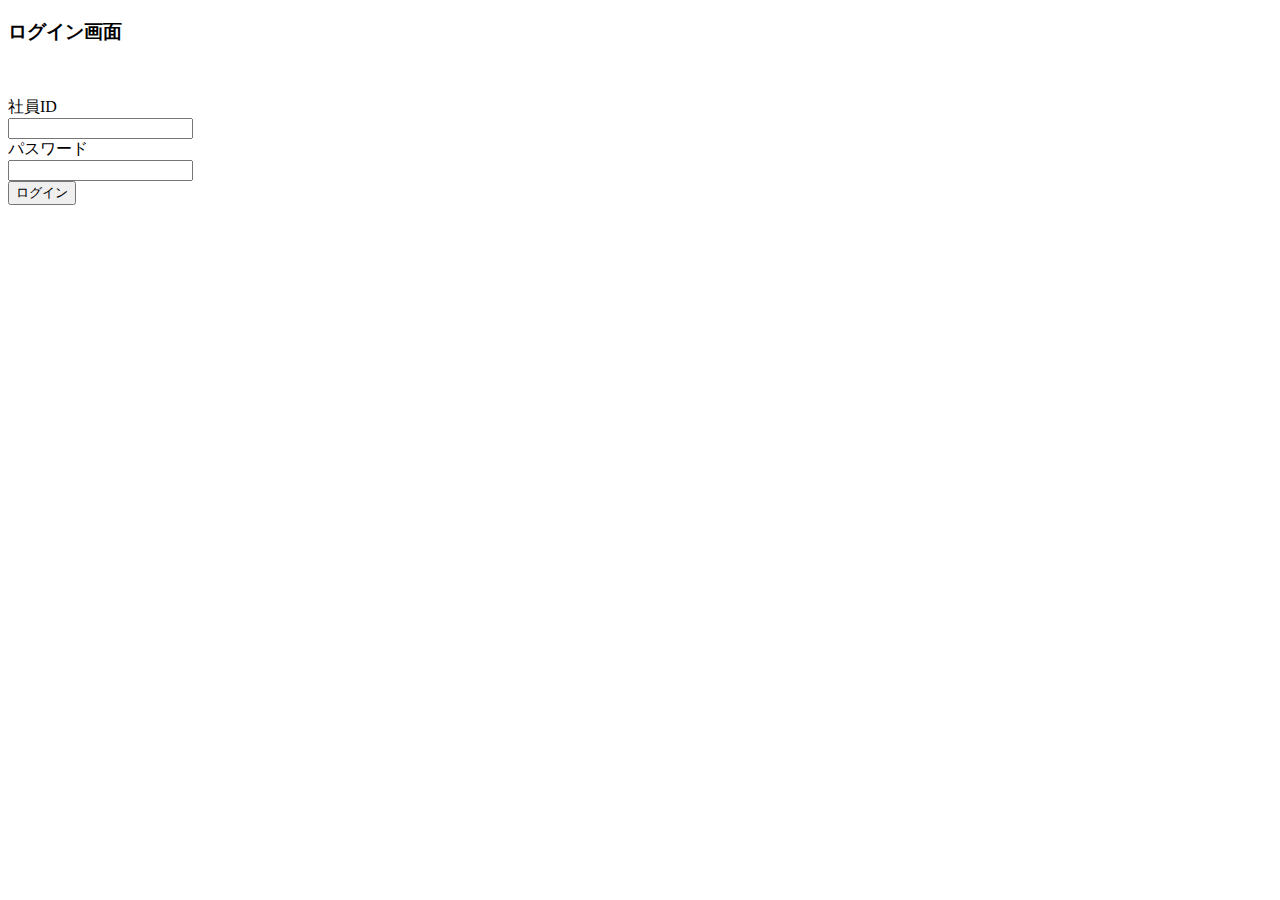
<file: src/main/resources/templates/index.html>
<!DOCTYPE html>
<html xmlns:th="http://www.thymeleaf.org" th:replace="~{common/layout_3block :: layout(~{::body/content()})}">
<head>
<title>ログイン | 社員管理システム</title>
<meta charset="UTF-8" />
<meta name="viewport" content="width=device-width, initial-scale=1.0" />
</head>
<body class="login">
	<th:block th:fragment="layout-main">
	<div th:object="${loginForm}">
		<h3>ログイン画面</h3>
		<!-- エラーメッセージの出力(入力チェック)-->
		<p>
			<span th:each="error:${#fields.detailedErrors()}"> 
				<span th:text="${error.message}"></span><br />
			</span>
			<span th:text="${errMessage}"></span>
		</p>
		<div class="form">
			<form method="post" th:action="@{/login}">
				<div class="login_label">社員ID</div>
				<div class="login_input">
					<input type="text" th:field="*{empId}" />
				</div>
				<div class="login_label">パスワード</div>
				<div class="login_input">
					<input type="password" th:field="*{empPass}" />
				</div>
				<div class="login_label"></div>
				<div class="login_input">
					<input type="submit" value="ログイン" />
				</div>
			</form>
		</div>
	</div>
	</th:block>
</body>
</html>
</file>
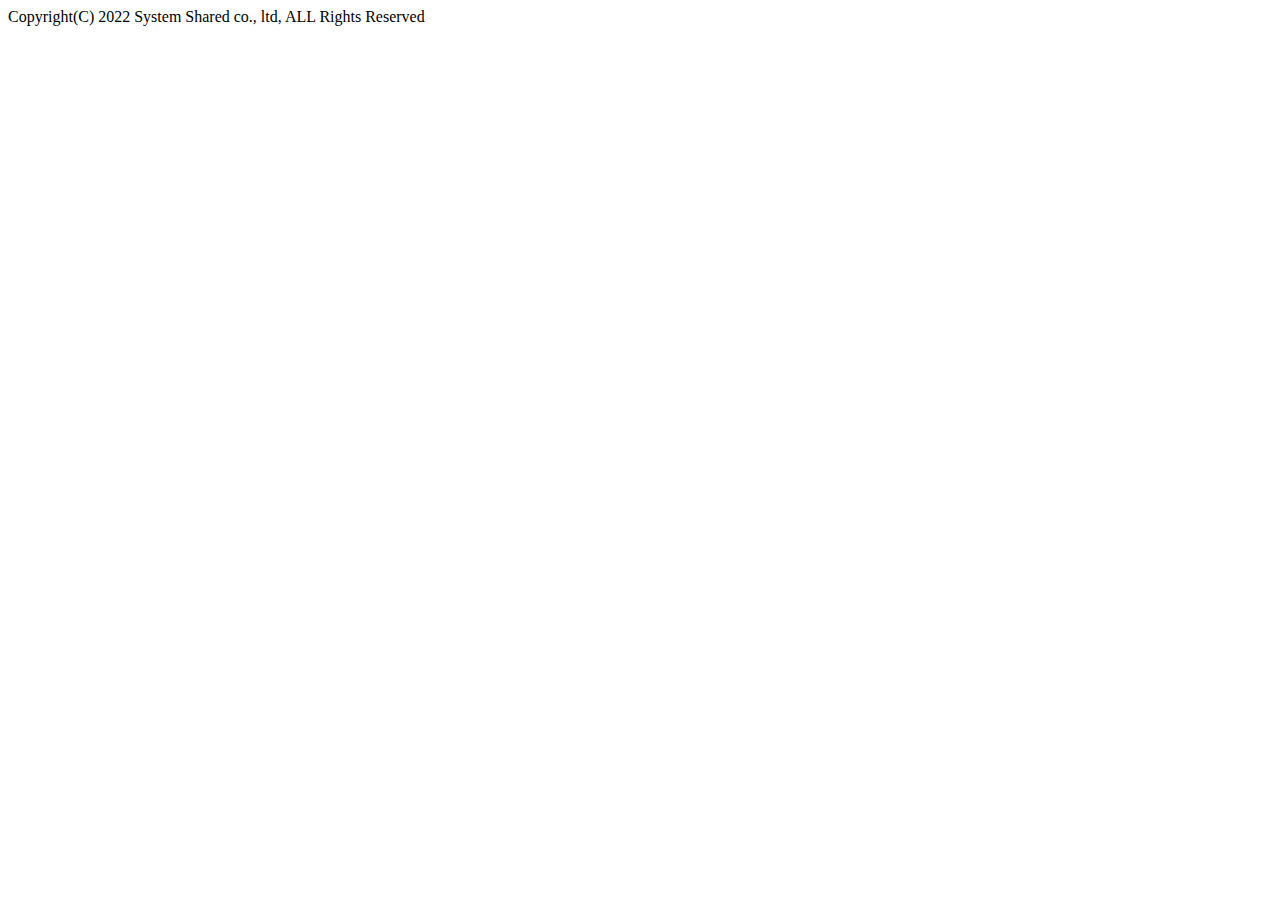
<file: src/main/resources/templates/common/footer.html>
<!DOCTYPE html>
<html xmlns:th="http://www.thymeleaf.org">

<head>
	<meta charset="UTF-8" />
</head>

<body>
	<div th:fragment="layout-footer" class="content">
		<!--/* small要素は免責・著作権・ライセンス要件などを表す際に使用します。 */-->
		Copyright(C) 2022 System Shared co., ltd, ALL Rights Reserved
	</div>
</body>

</html>
</file>
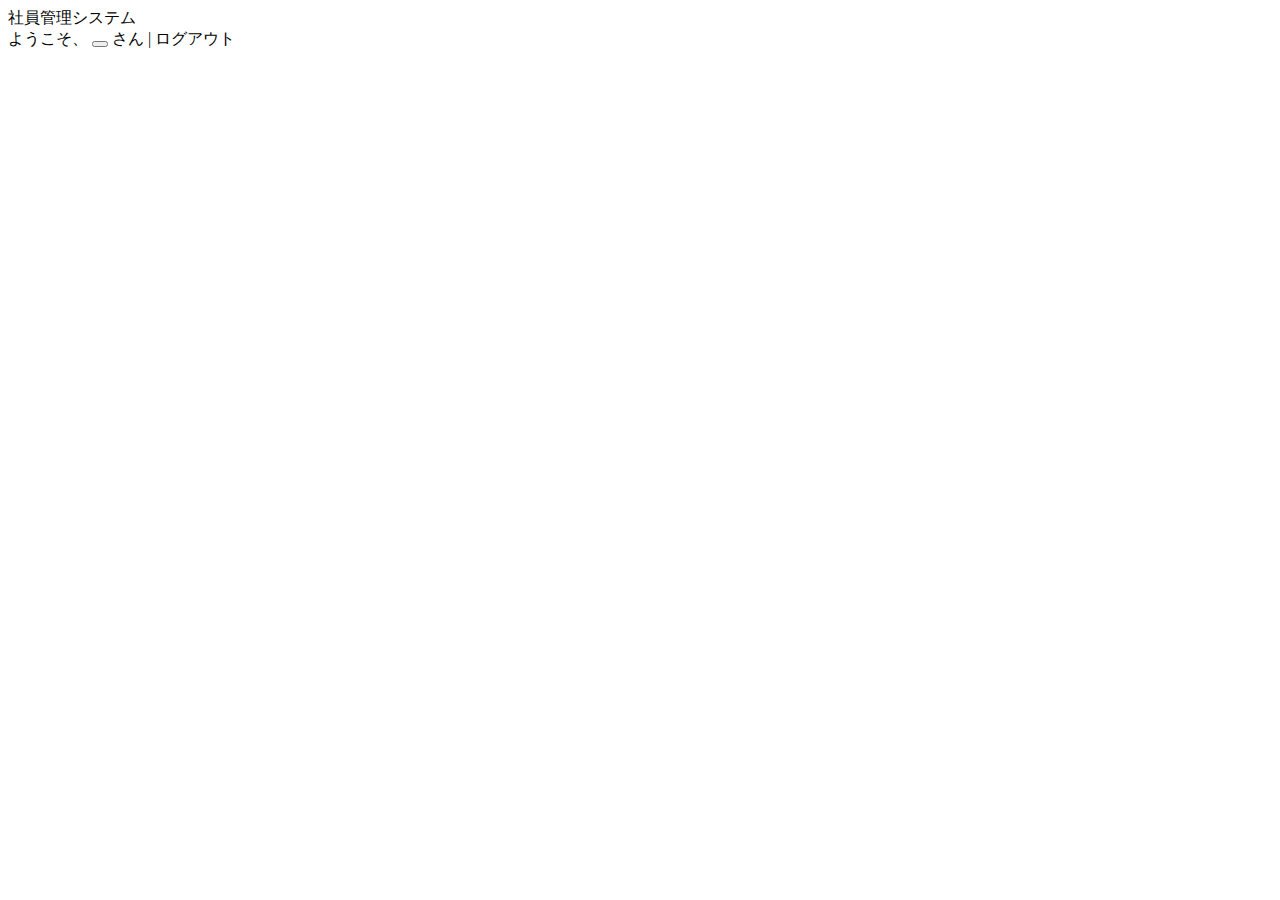
<file: src/main/resources/templates/common/header.html>
<!DOCTYPE html>
<html xmlns:th="http://www.thymeleaf.org">

<head>
	<meta charset="UTF-8" />
</head>

<body>
	<th:block id="header" th:fragment="layout-header">
		<div class="content">
			<div class="title">社員管理システム</div>
			<div th:if="${session.employees != null}" class="employees_info">
				ようこそ、
				<form style="display:inline;" method="post" th:action="@{/update/input}">
					<button class="link-style-btn" name="empId" th:value="${session.employees.empId}"
						th:text="${session.employees.empName}"></button>
				</form>さん
				<span class="pipeline">|</span>
				<a th:href="@{/logout}">ログアウト</a>
			</div>
		</div>
	</th:block>
</body>

</html>
</file>
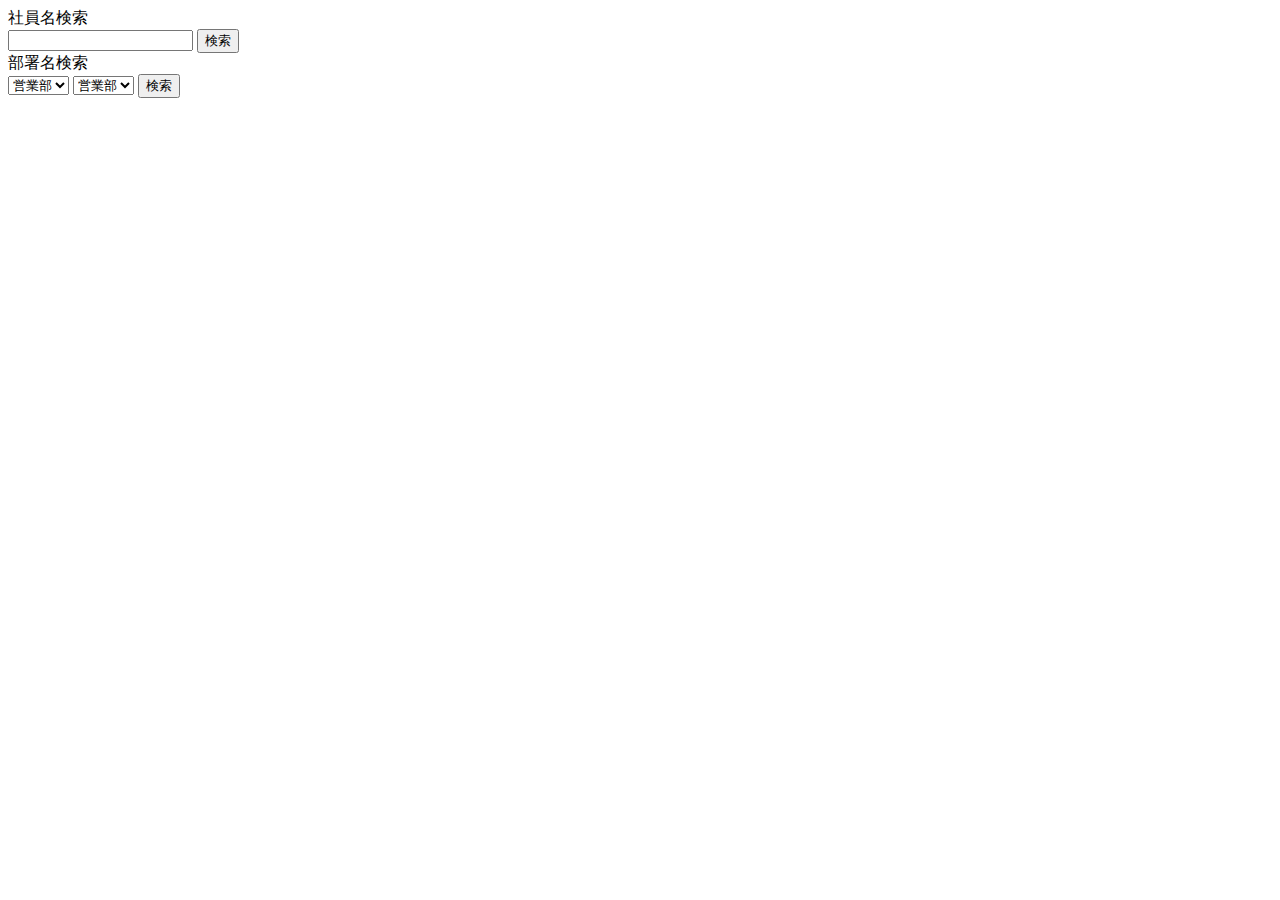
<file: src/main/resources/templates/common/sidebar.html>
<!DOCTYPE html>
<html xmlns:th="http://www.thymeleaf.org">

<head>
	<meta charset="UTF-8" />
</head>

<body>
	<aside th:fragment="layout-sidebar"
		th:class="${session.user == null or session.user.authority == 1} ? ${'search'} : ${'admin_menu'}">
		<div class="title">社員名検索</div>
		<div class="empName">
			<form th:action="@{/list/empName}" method="get">
				<input type="text" name="empName" />
				<input type="submit" value="検索" />
			</form>
		</div>
		<div class="title">部署名検索</div>
		<div class="form">
			<form th:action="@{/list/deptId}" method="get">

				<span th:if="${selectedDeptId == null}">
					<select name="deptId">
						<option value="1" selected>営業部</option>
						<option value="2">経理部</option>
						<option value="3">総務部</option>
					</select>
				</span>

				<span th:unless="${selectedDeptId == null}">
					<select name="deptId">
						<option value="1" th:selected="${selectedDeptId}== '1'">営業部</option>
						<option value="2" th:selected="${selectedDeptId}== '2'">経理部</option>
						<option value="3" th:selected="${selectedDeptId}== '3'">総務部</option>
					</select>
				</span>

				<input type="submit" value="検索" />
			</form>
		</div>
	</aside>
</body>

</html>
</file>
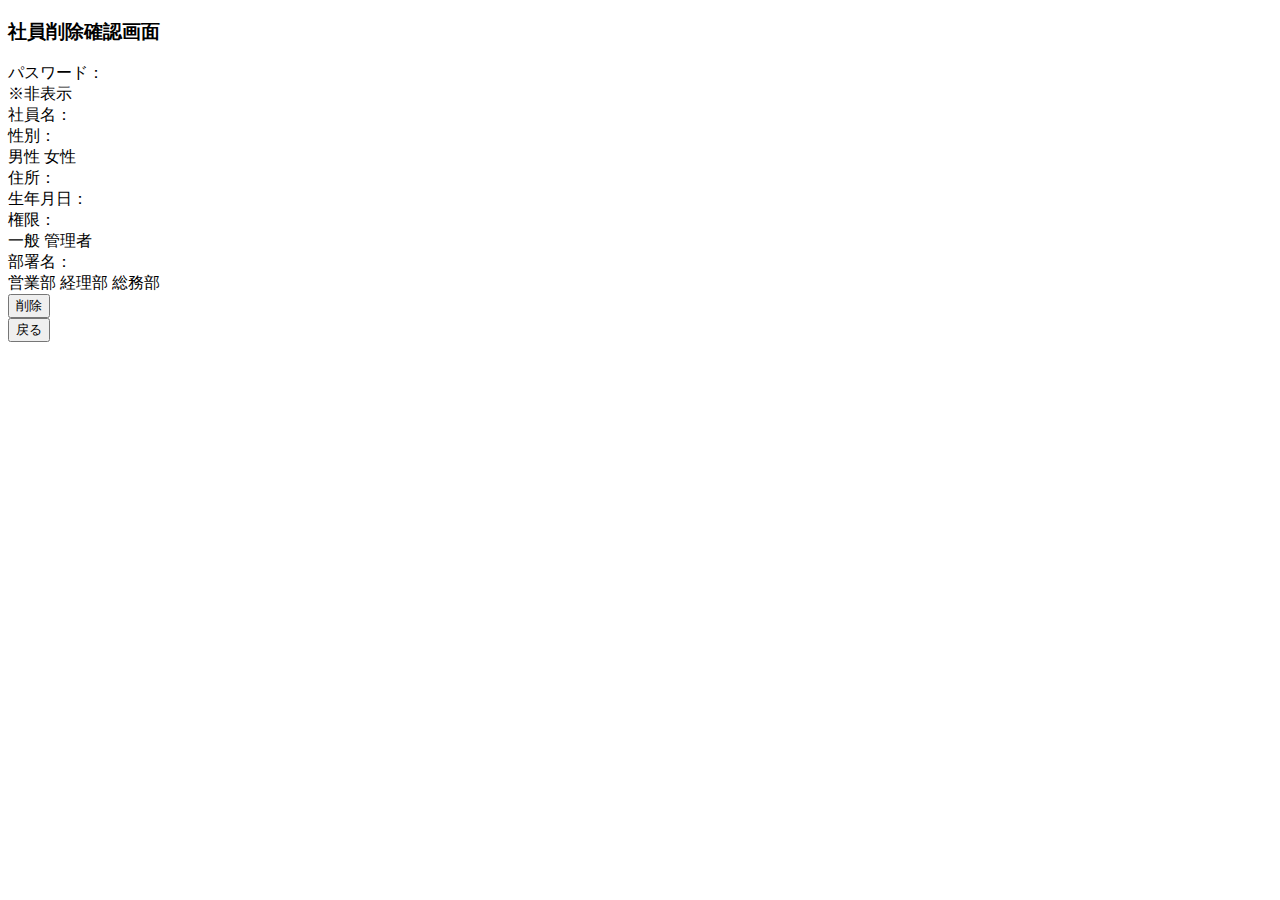
<file: src/main/resources/templates/delete/delete_check.html>
<!DOCTYPE html>
<html xmlns:th="http://www.thymeleaf.org" th:replace="~{common/layout_4block :: layout(~{::body/content()})}">

<head>
	<title>社員削除確認画面 | シェアードショップ</title>
	<meta charset="UTF-8" />
</head>

<body class="admin user_delete_check_admin">
	<h3>社員削除確認画面</h3>
	<div class="update">
		<div class="form">
			<div class="label">パスワード：</div>
			<div class="input">※非表示</div>
		</div>
		<div class="form">
			<div class="label">社員名：</div>
			<div class="input" th:text="${employee.empName}"></div>
		</div>
		<div class="form">
			<div class="label">性別：</div>
			<div class="input" th:switch="${employee.gender}">
				<span th:case="1">男性</span>
				<span th:case="2">女性</span>
			</div>
		</div>
		<div class="form">
			<div class="label">住所：</div>
			<div class="input" th:text="${employee.address}"></div>
		</div>
		<div class="form">
			<div class="label">生年月日：</div>
			<div class="input" th:text="${#dates.format(employee.birthday, 'yyyy/MM/dd')}"></div>
		</div>
		<div class="form">
			<div class="label">権限：</div>
			<div class="input" th:switch="${employee.authority}">
				<span th:case="1">一般</span>
				<span th:case="2">管理者</span>
			</div>
		</div>
		<div class="form">
			<div class="label">部署名：</div>
			
			<div class="input" th:switch="${employee.deptId}">
				<span th:case="1">営業部</span>
				<span th:case="2">経理部</span>
				<span th:case="3">総務部</span>
			</div>
		</div>
		<form th:action="@{/delete/doDelete/}" method="post">
			<div class="form">
				<div class="label"></div>
				<div class="input">
					<button name="empId" th:value="${employee.empId}">削除</button>
				</div>
			</div>
		</form>
		<form th:action="@{/list}">
			<div class="form">
				<div class="label"></div>
				<div class="input">
					<input type="submit" value="戻る" />
				</div>
			</div>
		</form>
	</div>
</body>

</html>
</file>
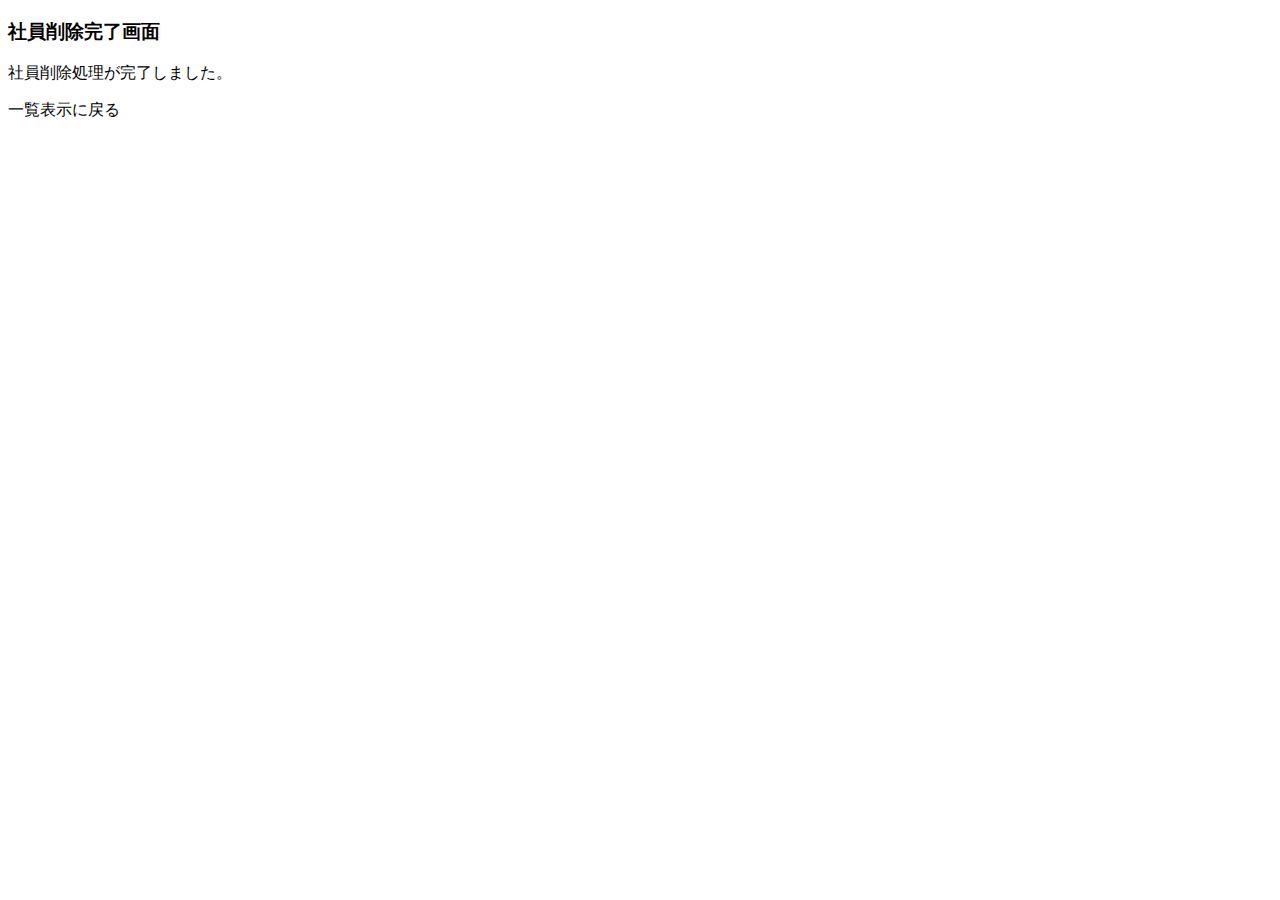
<file: src/main/resources/templates/delete/delete_complete.html>
<!DOCTYPE html>
<html xmlns:th="http://www.thymeleaf.org" th:replace="~{common/layout_4block :: layout(~{::body/content()})}">

<head>
	<title>社員削除完了画面 | 社員管理システム</title>
	<meta charset="UTF-8" />
</head>

<body class="admin user_regist_complete_admin">
	<h3 class="title">社員削除完了画面</h3>
	<p class="complete_message">社員削除処理が完了しました。</p>
	<p class="complete_link"><a th:href="@{/list}">一覧表示に戻る</a></p>
</body>

</html>
</file>
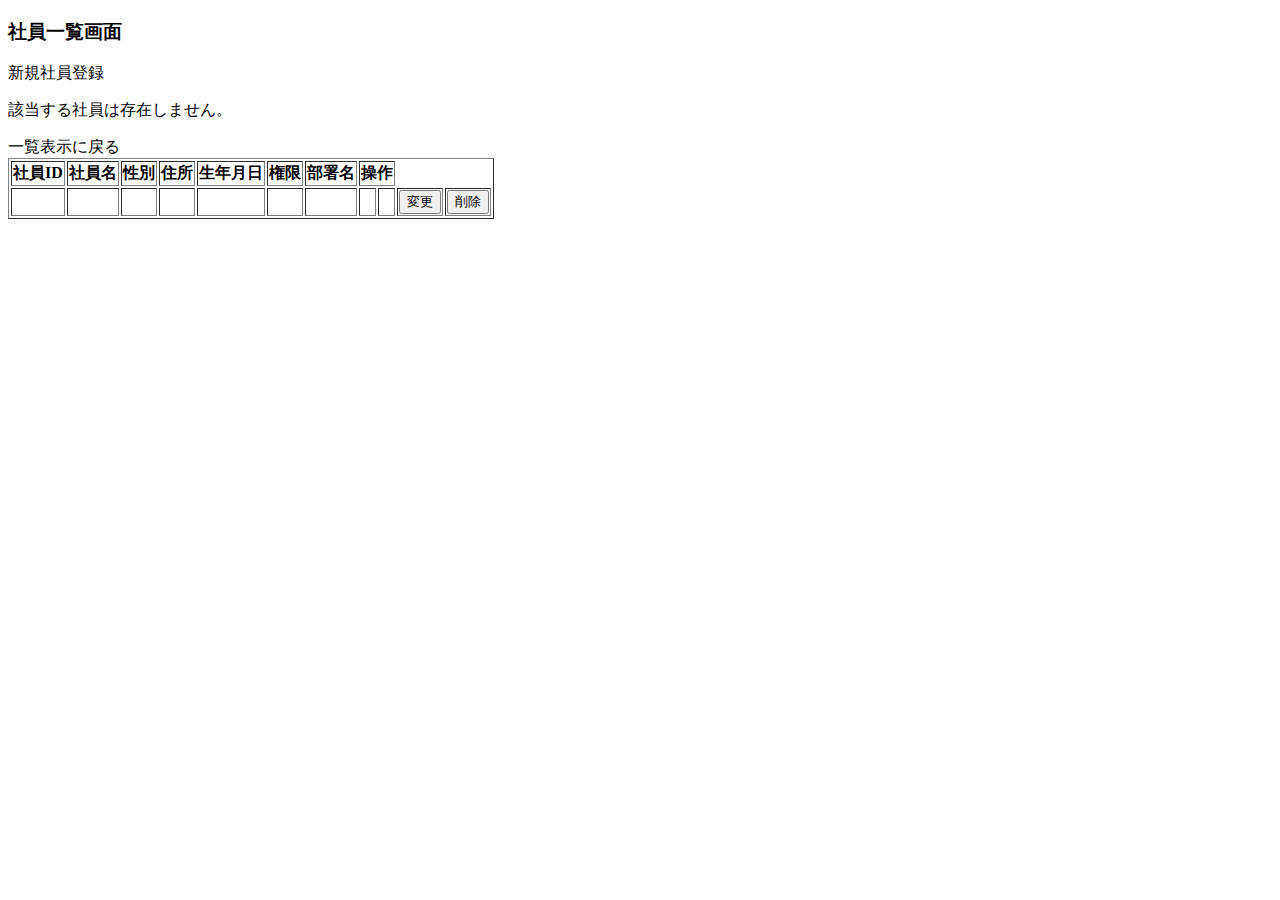
<file: src/main/resources/templates/list/list.html>
<!DOCTYPE html>
<html xmlns:th="http://www.thymeleaf.org" th:replace="~{common/layout_4block :: layout(~{::body/content()})}">

<head>
	<title>社員一覧 | 社員管理システム</title>
	<meta charset="UTF-8" />
</head>

<body class="admin user_list">
	<h3>社員一覧画面</h3>
	<!-- セッション中にユーザ情報が存在する場合のみ以下の処理を実行する。 -->
	<!-- なお、セッション中のユーザ情報がない（null）の場合、-->
	<!-- フィルターの処理により、当該Thymeleaf処理完了後にログイン画面にリダイレクトする。 -->

	<th:block th:if="${session.employees.authority == 2}">
		<div class="regist_link">
			<a th:href="@{/regist/input}">新規社員登録</a>
		</div>
	</th:block>
	<th:block th:if="${employees == 'Empty'}">
		<p class="back_to_top_message">該当する社員は存在しません。</p>		
		<a class="back_to_top_link" th:href="@{/list}">一覧表示に戻る</a>
		
	</th:block>

	<table class="emp_list_table" th:unless="${employees == 'Empty'}" border="1">
		<tr>
			<th>社員ID</th>
			<th>社員名</th>
			<th:block th:if="${session.employees.authority == 2}">
				<th class="gender">性別</th>
				<th class="address">住所</th>
				<th class="birthday">生年月日</th>
				<th class="authority">権限</th>
			</th:block>
			<th class="deptName">部署名</th>
			<th:block th:if="${session.employees.authority == 2}">
				<th class="button" colspan="2">操作</th>
			</th:block>
		</tr>

		<tr th:each="employee: ${employees}">
				<td th:text="${employee.empId}"></td>
				<td th:text="${employee.empName}"></td>
			<th:block th:if="${session.employees.authority == 2}">
				<td th:if="${employee.gender == 1}" th:text="男性"></td>
				<td th:if="${employee.gender == 2}" th:text="女性"></td>
				<td th:text="${employee.address}"></td>
				<td th:text="${#dates.format(employee.birthday, 'yyyy/MM/dd')}"></td>
				<td th:if="${employee.authority == 1}" th:text="一般"></td>
				<td th:if="${employee.authority == 2}" th:text="管理者"></td>
			</th:block>
			<td th:text="${employee.department.deptName}"></td>
			<th:block th:if="${session.employees.authority == 2}">
				<td>
					<form th:action="@{/update/input}">
						<button name="empId" th:value="${employee.empId}">変更</button>
					</form>
				</td>
				<td>
					<form th:action="@{/delete/check}">
						<button name="empId" th:value="${employee.empId}">削除</button>
					</form>
				</td>
			</th:block>
		</tr>
	</table>
</body>

</html>
</file>
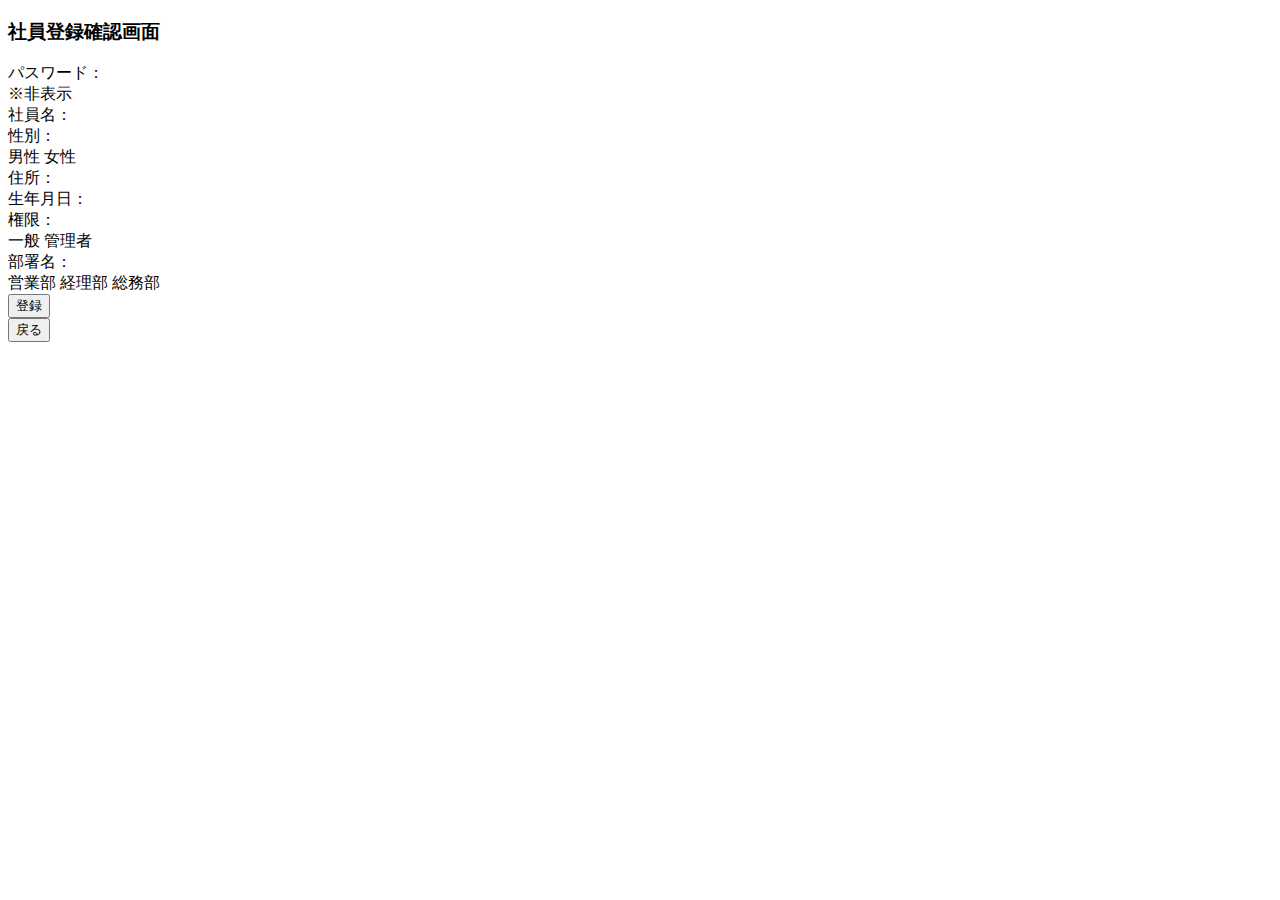
<file: src/main/resources/templates/regist/regist_check.html>
<!DOCTYPE html>
<html xmlns:th="http://www.thymeleaf.org" th:replace="~{common/layout_4block :: layout(~{::body/content()})}">

<head>
	<title>社員変更完了 | 社員管理システム</title>
	<meta charset="UTF-8" />
</head>

<body class="admin user_regist_check_admin">
	<h3>社員登録確認画面</h3>
	<div class="update">
		<div class="form">
			<div class="label">パスワード：</div>
			<div class="input">※非表示</div>
		</div>
		<div class="form">
			<div class="label">社員名：</div>
			<div class="input" th:text="${session.employee.empName}"></div>
		</div>
		<div class="form">
			<div class="label">性別：</div>
			<div class="input" th:switch="${session.employee.gender}">
				<span th:case="1">男性</span>
				<span th:case="2">女性</span>
			</div>
		</div>
		<div class="form">
			<div class="label">住所：</div>
			<div class="input" th:text="${session.employee.address}"></div>
		</div>
		<div class="form">
			<div class="label">生年月日：</div>
			<div class="input" th:text="${#dates.format(session.employee.birthday, 'yyyy/MM/dd')}"></div>
		</div>
		<div class="form">
			<div class="label">権限：</div>
			<div class="input" th:switch="${session.employee.authority}">
				<span th:case="1">一般</span>
				<span th:case="2">管理者</span>
			</div>
		</div>
		<div class="form">
			<div class="label">部署名：</div>
			
			<div class="input" th:switch="${session.employee.deptId}">
				<span th:case="1">営業部</span>
				<span th:case="2">経理部</span>
				<span th:case="3">総務部</span>
			</div>
		</div>
		<form th:action="@{/regist/doRegistration}" method="post">
			<div class="form">
				<div class="label"></div>
				<div class="input">
					<input type="submit" value="登録" />
				</div>
			</div>
		</form>
		<form th:action="@{/regist/doBack}" method="get">
			<div class="form">
				<div class="label"></div>
				<div class="input">
					<input type="submit" value="戻る" />
				</div>
			</div>
		</form>
	</div>
</body>

</html>
</file>
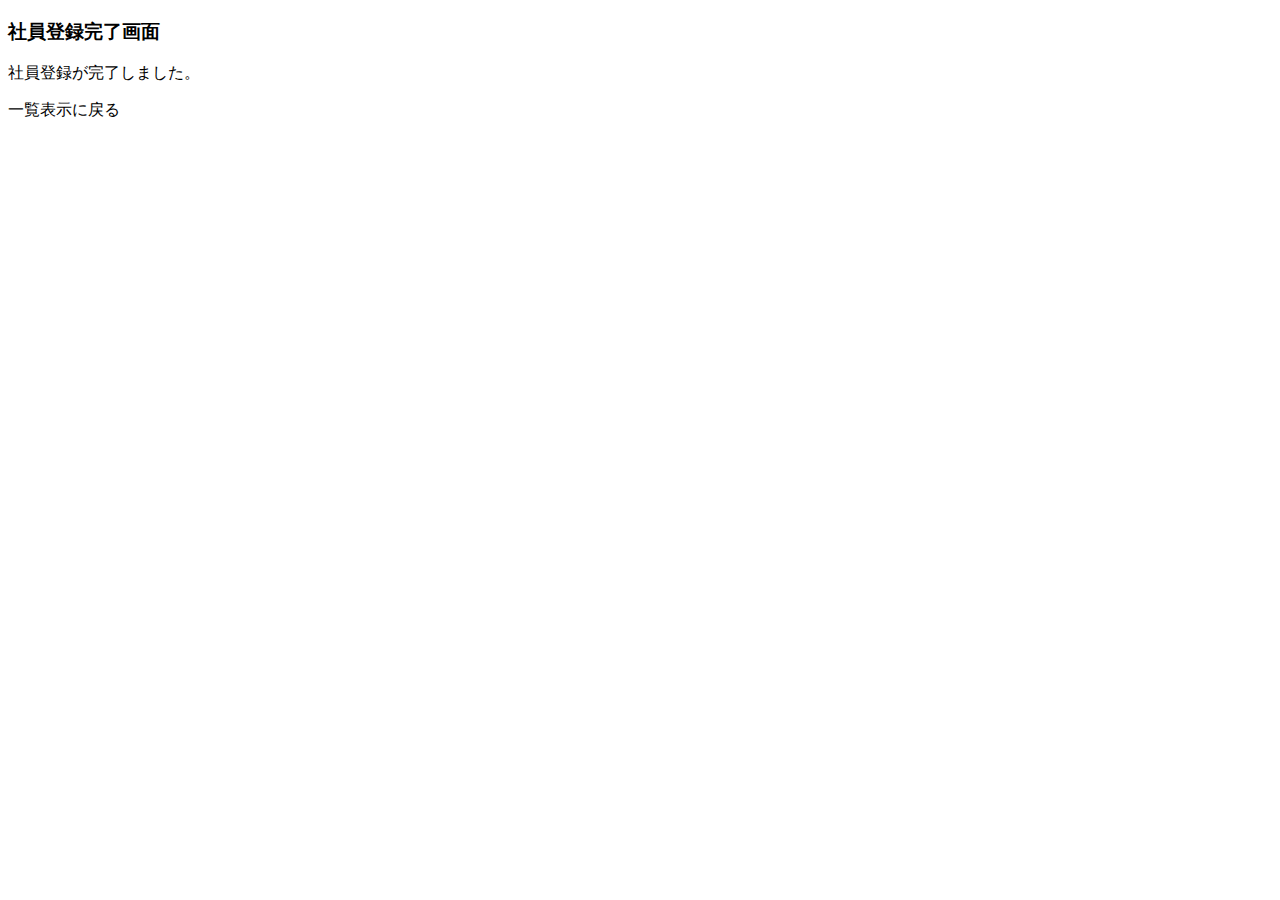
<file: src/main/resources/templates/regist/regist_complete.html>
<!DOCTYPE html>
<html xmlns:th="http://www.thymeleaf.org" th:replace="~{common/layout_4block :: layout(~{::body/content()})}">

<head>
	<title>社員登録完了画面 | 社員管理システム</title>
	<meta charset="UTF-8" />
</head>

<body class="admin user_regist_complete_admin">
	<h3 class="title">社員登録完了画面</h3>
	<p class="complete_message">社員登録が完了しました。</p>
	<p class="complete_link"><a th:href="@{/list}">一覧表示に戻る</a></p>
</body>

</html>
</file>
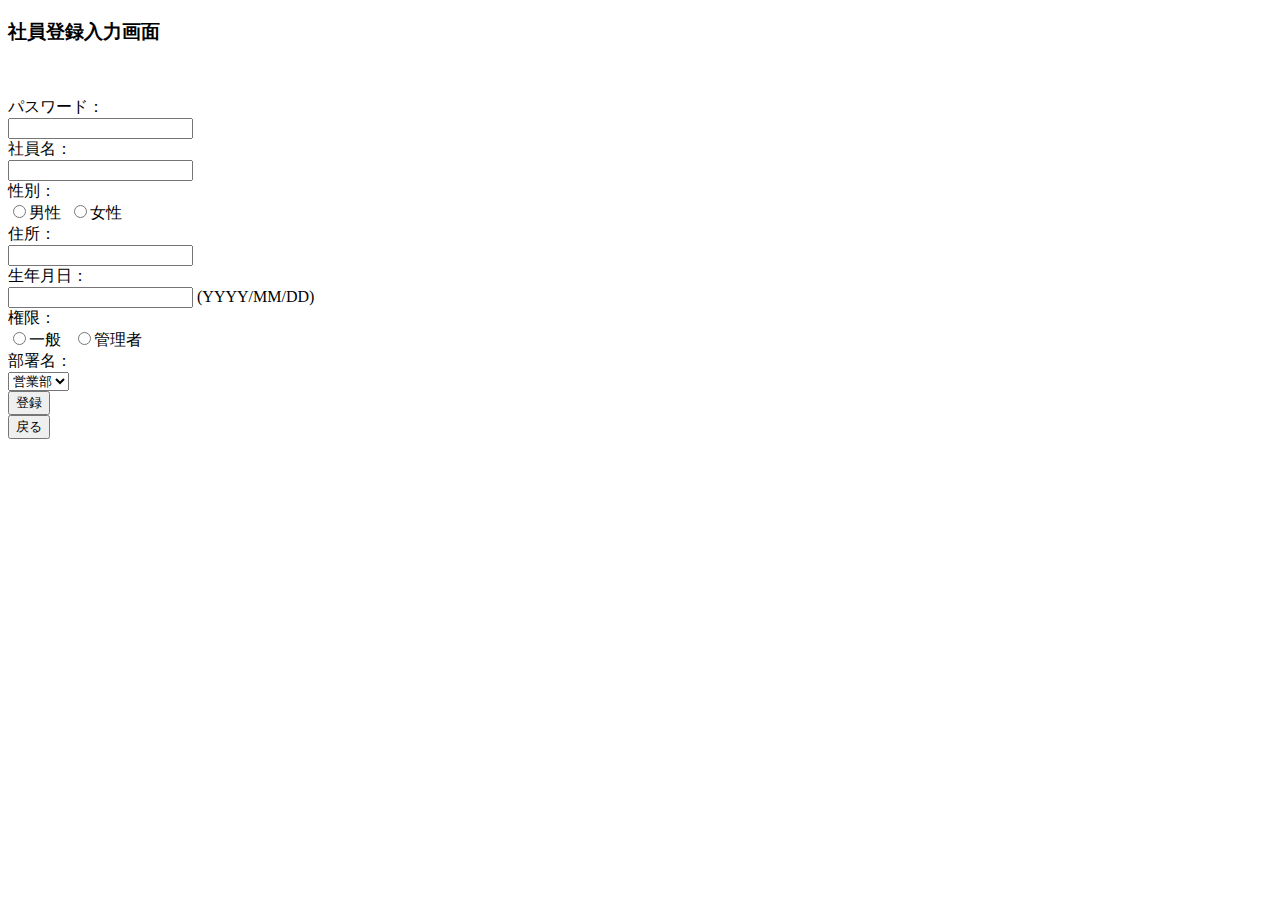
<file: src/main/resources/templates/regist/regist_input.html>
<!DOCTYPE html>
<html xmlns:th="http://www.thymeleaf.org" th:replace="~{common/layout_4block :: layout(~{::body/content()})}">

<head>
	<title>社員変更完了 | 社員管理システム</title>
	<meta charset="UTF-8" />
</head>

<body class="admin user_regist_input_admin">
	<h3>社員登録入力画面</h3>
	<div class="update">
		<form th:action="@{/regist/check}" method="post" th:object="${employeeForm}">
			<!-- エラーメッセージの出力 -->
			<p>
				<span th:each="error:${#fields.detailedErrors()}">
					<span th:text="${error.message}"></span><br />
				</span>
			</p>

			<div class="form">
				<div class="label">パスワード：</div>
				<div class="input">
					<input type="password" th:field="*{empPass}" />
				</div>
			</div>
			<div class="form">
				<div class="label">社員名：</div>
				<div class="input">
					<input type="text" th:field="*{empName}" />
				</div>
			</div>
			<div class="form">
				<div class="label">性別：</div>
				<div class="input">
					<input type="radio" th:field="*{gender}" value="1" />男性&nbsp;
					<input type="radio" th:field="*{gender}" value="2" />女性
				</div>
			</div>
			<div class="form">
				<div class="label">住所：</div>
				<div class="input">
					<input type="text" th:field="*{address}" />
				</div>
			</div>
			<div class="form">
				<div class="label">生年月日：</div>
				<div class="input">
					<input type="text" th:field="*{birthday}" /> (YYYY/MM/DD)
				</div>
			</div>
			<div class="form">
				<div class="label">権限：</div>
				<div class="input">
					<input type="radio" th:field="*{authority}" value="1" />一般&nbsp;&nbsp;
					<input type="radio" th:field="*{authority}" value="2" />管理者
				</div>
			</div>
			<div class="form">
				<div class="label">部署名：</div>
				<div class="input">
					<select th:field="*{departmentForm.deptId}">
						<option value="1">営業部</option>
						<option value="2">経理部</option>
						<option value="3">総務部</option>
					</select>
				</div>
			</div>
			<div class="form">
				<div class="label"></div>
				<div class="input">
					<input type="submit" value="登録" />
				</div>
			</div>
		</form>
		<form th:action="@{/list}">
			<div class="form">
				<div class="label"></div>
				<div class="input">
					<input type="submit" value="戻る" />
				</div>
			</div>
		</form>
	</div>
</body>

</html>
</file>
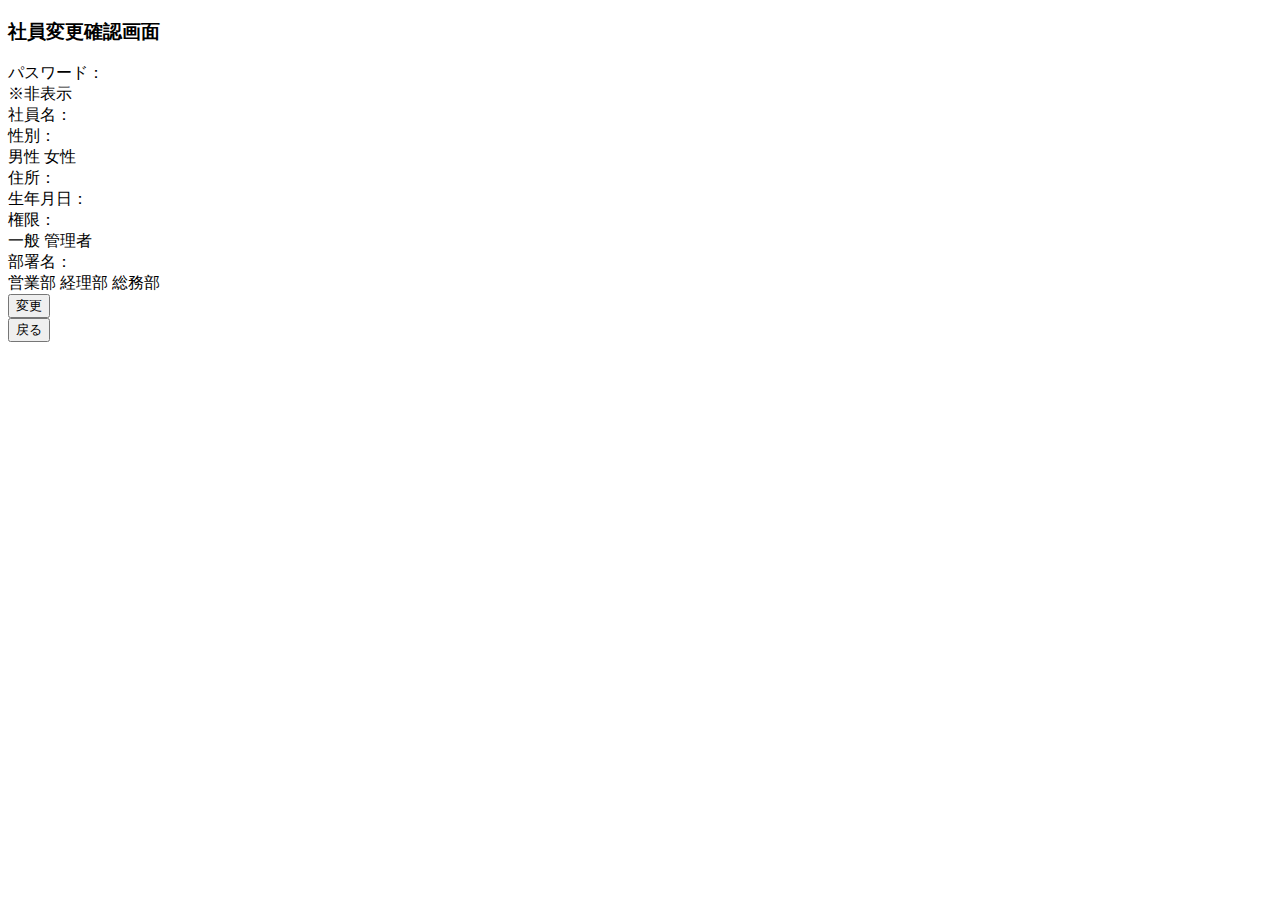
<file: src/main/resources/templates/update/update_check.html>
<!DOCTYPE html>
<html xmlns:th="http://www.thymeleaf.org" th:replace="~{common/layout_4block :: layout(~{::body/content()})}">

<head>
	<title>社員変更確認 | 社員管理システム</title>
	<meta charset="UTF-8" />
</head>

<body class="admin user_update_check_admin">
	<h3>社員変更確認画面</h3>
	<div class="update">
		<div class="form">
			<div class="label">パスワード：</div>
			<div class="input" >※非表示</div>
		</div>
		<div class="form">
			<div class="label">社員名：</div>
			<div class="input" th:text="${session.employee.empName}"></div>
		</div>
		<div class="form">
			<div class="label">性別：</div>
			<div class="input" th:switch="${session.employee.gender}">
				<span th:case="1">男性</span>
				<span th:case="2">女性</span>
			</div>
		</div>
		<div class="form">
			<div class="label">住所：</div>
			<div class="input" th:text="${session.employee.address}"></div>
		</div>
		<div class="form">
			<div class="label">生年月日：</div>
			<div class="input" th:text="${#dates.format(session.employee.birthday, 'yyyy/MM/dd')}"></div>
		</div>
		<th:block th:if="${session.employee.authority == 2}">
			<div class="form">
				<div class="label">権限：</div>
				<div class="input" th:switch="${session.employee.authority}">
					<span th:case="1">一般</span>
					<span th:case="2">管理者</span>
				</div>
			</div>
		</th:block>
		<div class="form">
			<div class="label">部署名：</div>
			
			<div class="input" th:switch="${session.employee.deptId}">
				<span th:case="1">営業部</span>
				<span th:case="2">経理部</span>
				<span th:case="3">総務部</span>
			</div>
		</div>
		<form th:action="@{/update/doUpdate}" method="post">
			<div class="form">
				<div class="label"></div>
				<div class="input">
					<button name="empId" th:value="*{session.employee.empId}">変更</button>
				</div>
			</div>
		</form>
		<form th:action="@{/update/doBack}" method="get">
			<div class="form">
				<div class="label"></div>
				<div class="input">
					<button name="empId" th:value="*{session.employee.empId}">戻る</button>
				</div>
			</div>
		</form>
	</div>
</body>

</html>
</file>
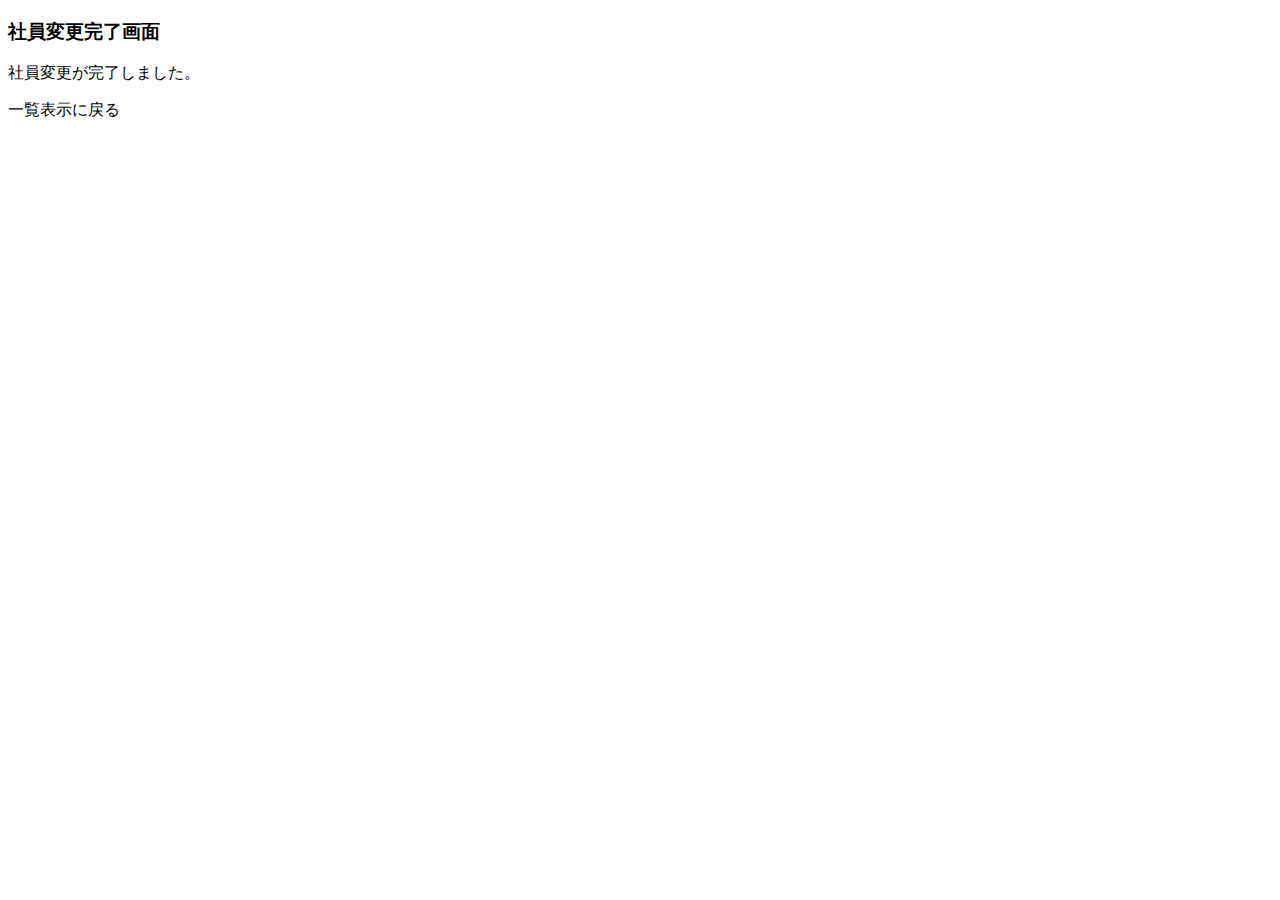
<file: src/main/resources/templates/update/update_complete.html>
<!DOCTYPE html>
<html xmlns:th="http://www.thymeleaf.org" th:replace="~{common/layout_4block :: layout(~{::body/content()})}">

<head>
	<title>社員変更完了 | 社員管理システム</title>
	<meta charset="UTF-8" />
</head>

<body class="admin user_regist_complete_admin">
	<h3 class="title">社員変更完了画面</h3>
	<p class="complete_message">社員変更が完了しました。</p>
	<p class="complete_link"><a th:href="@{/list}">一覧表示に戻る</a></p>
</body>

</html>
</file>
